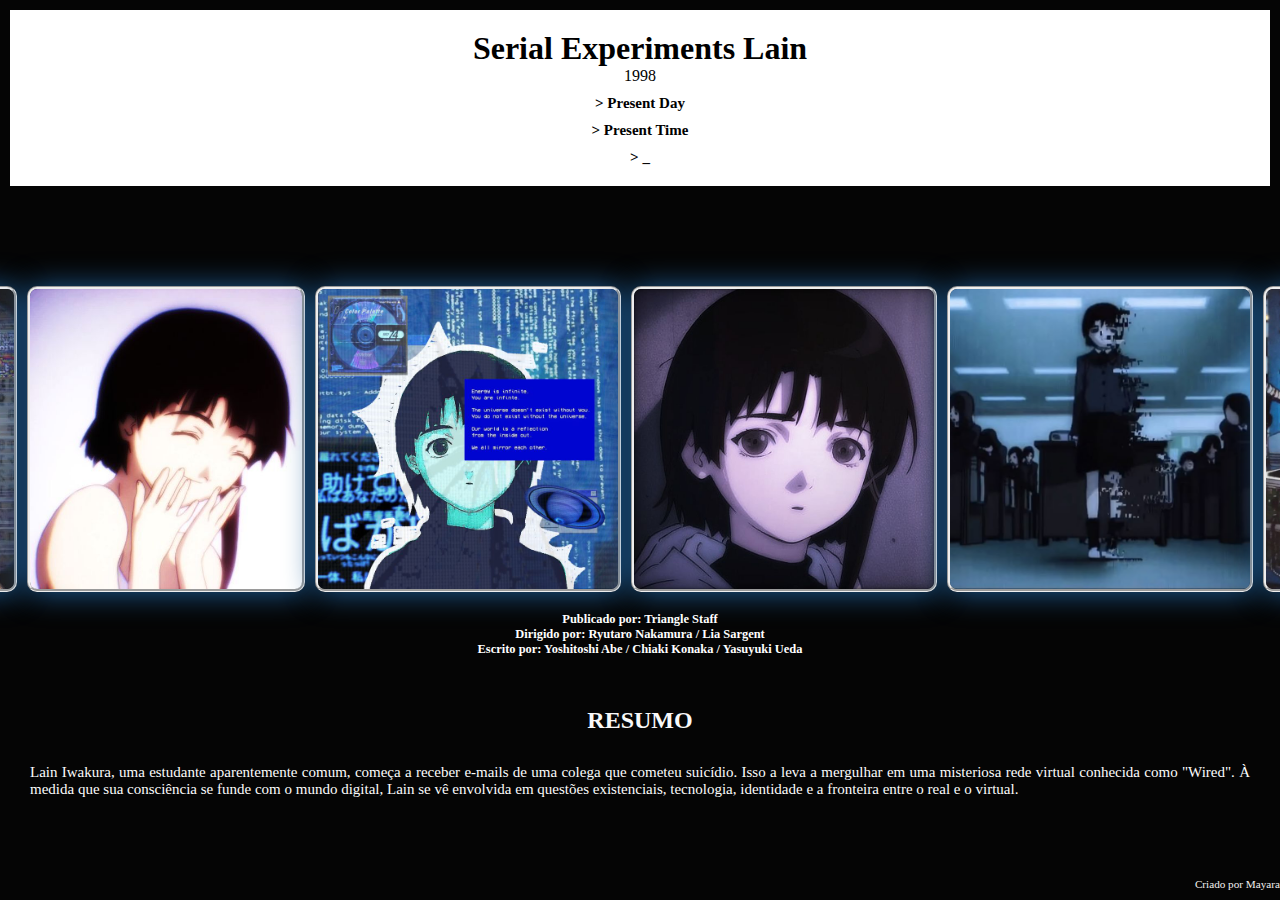
<file: index.html>
<!DOCTYPE html>
<html lang="pt-br">
<head>
    <meta charset="UTF-8">
    <link rel="stylesheet" href="style.css">
    <meta name="viewport" content="width=device-width, initial-scale=1.0">
    <title>Animes</title>
</head>
<body>
    <header>
        <h1>Serial Experiments Lain</h1>
        <p>1998</p>
        <h3>> Present Day</h3>
        <h3>> Present Time</h3>
        <h3>> _</h3>
    </header>

    <main>
    <div class="conteiner">
          <img src="lainiwakura.jpg" alt="Lain Iwakura">
          <img src="home2.jpg" alt="Lain Iwakura">
          <img src="home3.jpg" alt="Lain Iwakura">
          <img src="home4.jpg" alt="Lain Iwakura">
          <img src="home5.jpg" alt="Lain Iwakura">
          <img src="home6.jpg" alt="Lain Iwakura">
        </div>

      <aside>
        <div class="info">
          <h5>Publicado por: Triangle Staff</h5>
          <h5>Dirigido por: Ryutaro Nakamura / Lia Sargent</h5>
          <h5>Escrito por: Yoshitoshi Abe / Chiaki Konaka / Yasuyuki Ueda</h5>
        </div>
      </aside>

      <div class="resumo">
      <h2>RESUMO</h2>
      <p>
        Lain Iwakura, uma estudante aparentemente comum, começa a receber e-mails de uma colega que cometeu suicídio.
        Isso a leva a mergulhar em uma misteriosa rede virtual conhecida como "Wired". 
        À medida que sua consciência se funde com o mundo digital, Lain se vê envolvida em questões existenciais, tecnologia, identidade e a fronteira entre o real e o virtual.
      </p>
    </div>
    </div>
    </main>

    <footer>
    <p>Criado por Mayara</p>
  </footer>
</body>
</html>
</file>
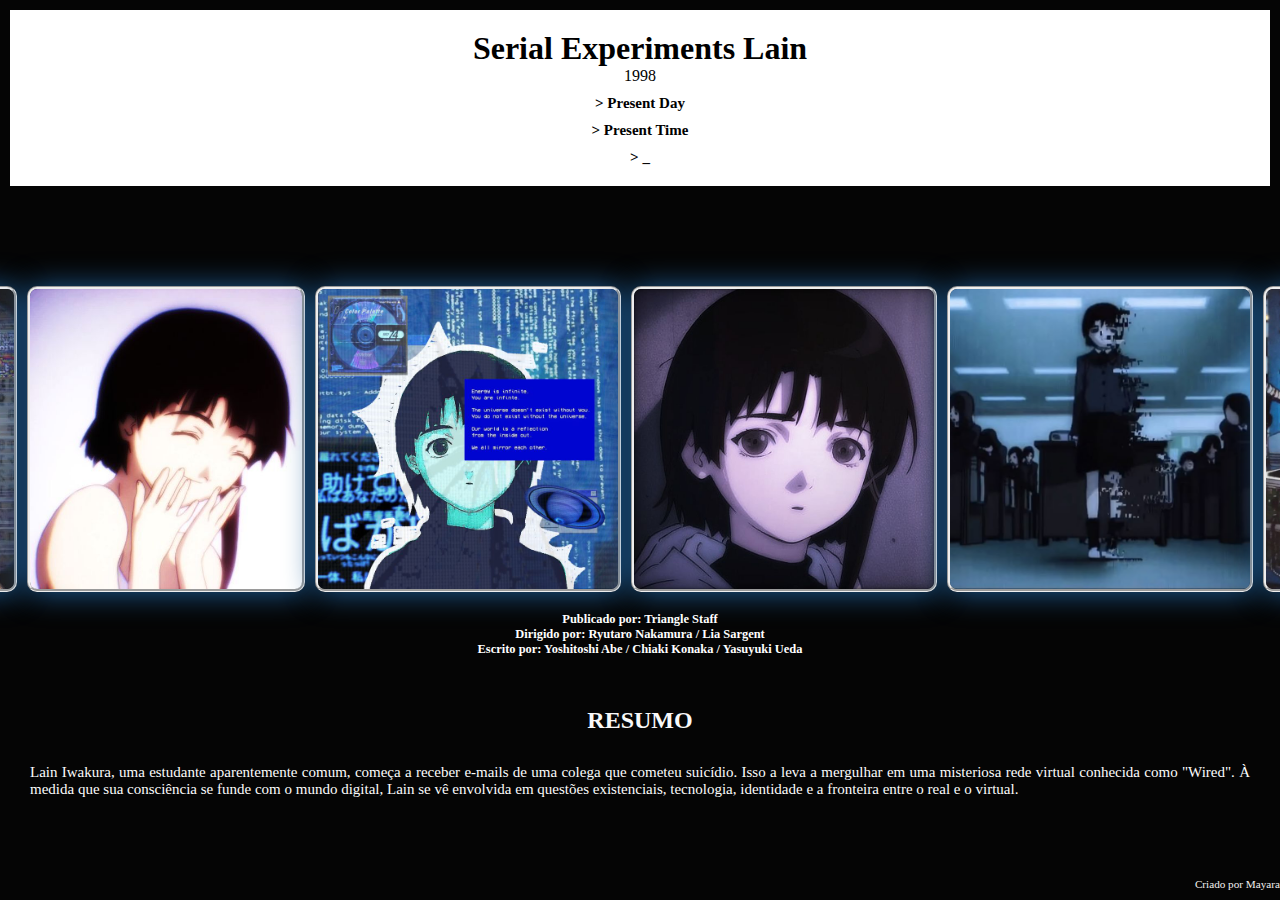
<file: index.html.html>
<!DOCTYPE html>
<html lang="pt-br">
<head>
    <meta charset="UTF-8">
    <link rel="stylesheet" href="style.css">
    <meta name="viewport" content="width=device-width, initial-scale=1.0">
    <title>Animes</title>
</head>
<body>
    <header>
        <h1>Serial Experiments Lain</h1>
        <p>1998</p>
        <h3>> Present Day</h3>
        <h3>> Present Time</h3>
        <h3>> _</h3>
    </header>

    <main>
    <div class="conteiner">
          <img src="lainiwakura.jpg" alt="Lain Iwakura">
          <img src="home2.jpg" alt="Lain Iwakura">
          <img src="home3.jpg" alt="Lain Iwakura">
          <img src="home4.jpg" alt="Lain Iwakura">
          <img src="home5.jpg" alt="Lain Iwakura">
          <img src="home6.jpg" alt="Lain Iwakura">
        </div>

      <aside>
        <div class="info">
          <h5>Publicado por: Triangle Staff</h5>
          <h5>Dirigido por: Ryutaro Nakamura / Lia Sargent</h5>
          <h5>Escrito por: Yoshitoshi Abe / Chiaki Konaka / Yasuyuki Ueda</h5>
        </div>
      </aside>

      <div class="resumo">
      <h2>RESUMO</h2>
      <p>
        Lain Iwakura, uma estudante aparentemente comum, começa a receber e-mails de uma colega que cometeu suicídio.
        Isso a leva a mergulhar em uma misteriosa rede virtual conhecida como "Wired". 
        À medida que sua consciência se funde com o mundo digital, Lain se vê envolvida em questões existenciais, tecnologia, identidade e a fronteira entre o real e o virtual.
      </p>
    </div>
    </div>
    </main>

    <footer>
    <p>Criado por Mayara</p>
  </footer>
</body>
</html>
</file>
<file: style.css>
* {
    margin: 0;
    padding: 0;
}

.conteiner {
    display: flex;
    margin: 20px;
    padding-top: 50px;
    gap: 10px;
    justify-content: center;
    
}

.conteiner img {
    object-fit: cover;
    width: 300px;
    margin-top: 30px;
    height: 300px;
    border-radius: 10px;
    border-style: groove;
    box-shadow: 1px 1px 30px #1e5e98;
}

@media (max-width: 960px) {
    .conteiner {
        grid-template-columns: repeat (2, 1fr);
        }
}

@media (max-width: 500px) {
    .conteiner {
        grid-template-columns: repeat (2, 1fr);
    }
}

body {
    background-color: rgb(5, 5, 5)
}

header {
    color: black;
    background-color: white;
    text-align: center;
    margin: 10px;
    padding: 20px;
}

aside {
    font-size: 15px;
    color: white;
    text-align: center;
}

h3 {
    text-align: center;
    font-size: 15px;
    margin-top: 10px;
}
.resumo {
    padding-top: 50px;
    padding-bottom: 50px;
    color: #f9f9f9;
    text-align: center;
}

.resumo p {
    text-align: justify;
    font-size: 15px;
    color: #fcfcfc;
    padding: 20px;
    margin: 10px;
    
}

footer {
    font-size: 0.7em;
    color: #f3f0f0;
    text-align: end;
}
</file>
